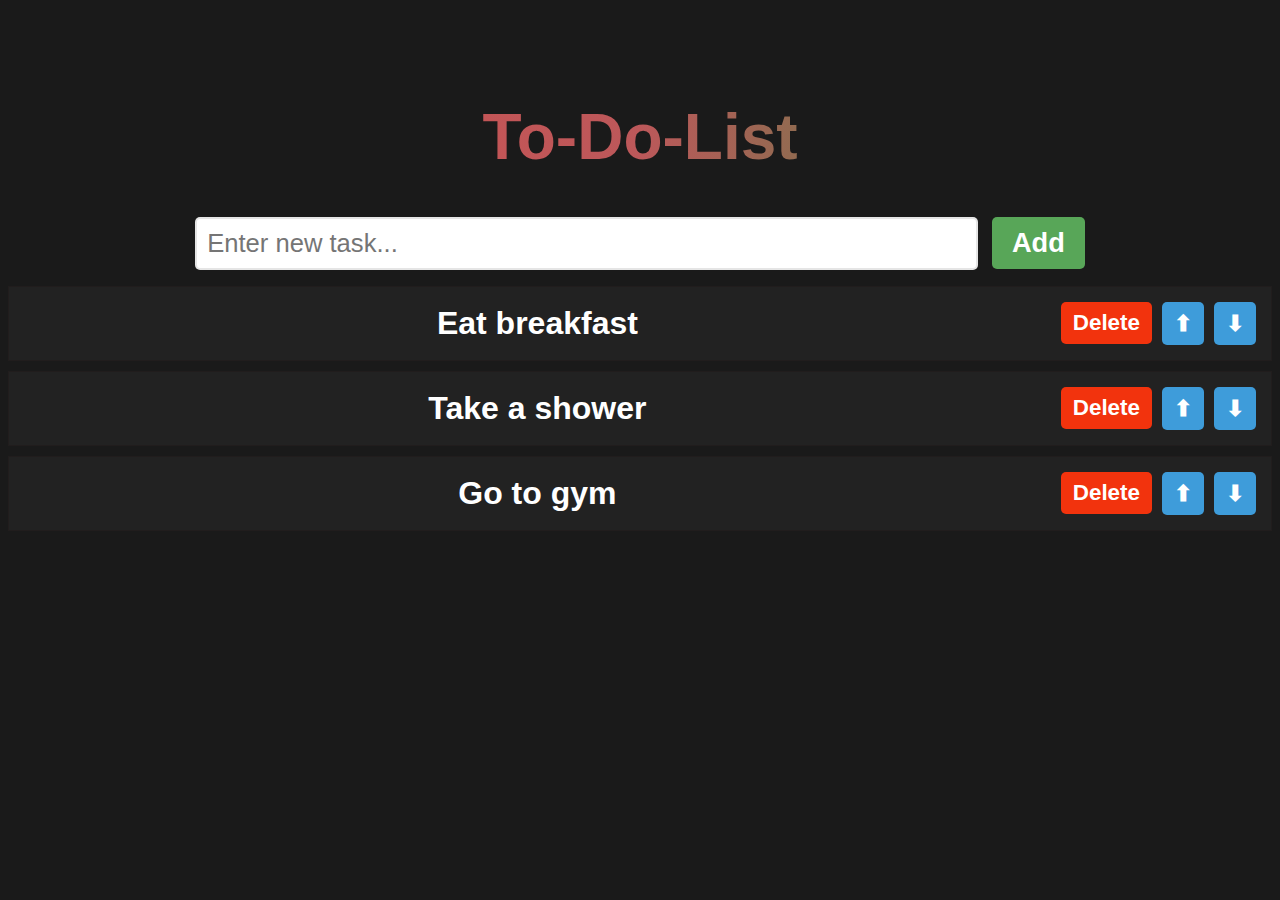
<file: To-Do List/index.html>
<!DOCTYPE html>
<html lang="en">
<head>
  <meta charset="UTF-8">
  <meta name="viewport" content="width=device-width, initial-scale=1.0">
  <title>To-Do List</title>
  <link rel="stylesheet" href="style.css">
</head>
<body>

  <div class="todo-list">
    <h1>To-Do-List</h1>
    <div>
      <input type="text" id="taskInput" placeholder="Enter new task...">
      <button class="add-button" id="addBtn">Add</button>
    </div>

    <ol id="taskList"></ol>
  </div>

  <script src="script.js"></script>
</body>
</html>
</file>
<file: To-Do List/style.css>
body {
  background-color: hsl(0, 0%, 10%);
}

.todo-list {
  font-family: Arial, Helvetica, sans-serif;
  text-align: center;
  margin-top: 100px;
}

h1 {
  font-size: 4rem;
  background: linear-gradient(to right, rgba(216, 76, 76, 0.999), rgb(188, 88, 90), rgb(19, 162, 52));
  -webkit-background-clip: text;
  background-clip: text;
  -webkit-text-fill-color: transparent;
  color: transparent;
  font-weight: bold;
}

button {
  font-size: 1.7rem;
  font-weight: bold;
  padding: 10px 20px;
  color: white;
  border: none;
  border-radius: 5px;
  cursor: pointer;
  transition: background-color 0.5s ease;
}

.add-button {
  margin-left: 10px;
  background-color: hsla(120, 35%, 53%, 0.925);
}

.add-button:hover {
  background-color: hsla(120, 35%, 43%, 0.925);
}

.delete-button {
  background-color: hsl(10, 90%, 50%);
}

.delete-button:hover {
  background-color: hsl(10, 90%, 40%);
}

.move-button {
  background-color: hsl(204, 68%, 55%);
}

.move-button:hover {
  background-color: hsl(204, 68%, 35%);
}

input[type="text"] {
  width: 60%;
  font-size: 1.6rem;
  padding: 10px;
  border: 2px solid hsla(0, 0%, 80%, 0.5);
  border-radius: 5px;
  color: hsla(0, 0%, 0%, 0.5);
}

ol {
  padding: 0;
}

li {
  font-size: 2rem;
  font-weight: bold;
  padding: 15px;
  background-color: hsla(0, 0%, 100%, 0.036);
  border: 0.9px solid hsla(0, 27%, 9%, 0.262);
  margin-bottom: 10px;
  display: flex;
  align-items: center;
  color: white;
}

.text {
  flex: 1;
}

.delete-button, .move-button {
  margin-left: 10px;
  font-size: 1.4rem;
  padding: 8px 12px;
}
</file>
